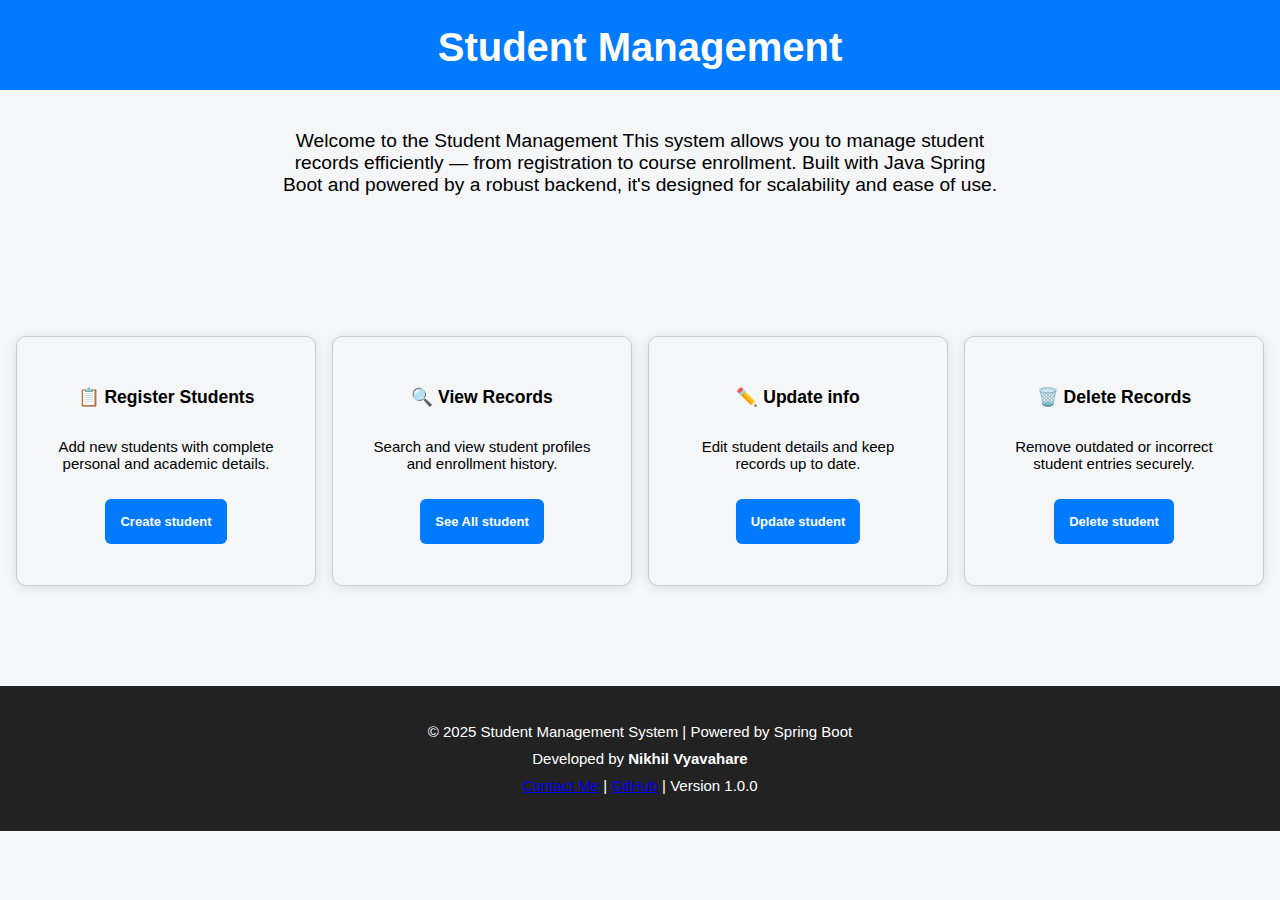
<file: docs/index.html>
<!DOCTYPE html>
<html lang="en">
<head>
    <meta charset="UTF-8">
    <meta name="viewport" content="width=device-width, initial-scale=1.0">
    <link rel="stylesheet" href="style.css">
    <title>Student Management</title>
</head>
<body>
    <header>Student Management</header>
    <section class="inro">
         <p>Welcome to the Student Management  This system allows you to manage student records efficiently — from registration to course enrollment. Built with Java Spring Boot and powered by a robust backend, it's designed for scalability and ease of use.</p>
    </section>
    <section class="feature">
        <div class="card">
            <h3>📋 Register Students</h3>
            <p>Add new students with complete personal and academic details.</p>
            <a href="form.html">Create student</a>
        </div>
        <div class="card">
            <h3>🔍 View Records</h3>
            <p>Search and view student profiles and enrollment history.</p>
            <a href="view-student.html">See All student</a>
        </div>
        <div class="card">
            <h3>✏️ Update info</h3>
            <p>Edit student details and keep records up to date.</p>
            <a href="update-student.html">Update student</a>
        </div>
        <div class="card">
            <h3>🗑️ Delete Records</h3>
            <p>Remove outdated or incorrect student entries securely.</p>
            <a href="delete-student.html">Delete student</a>
        </div>
    </section>
    <footer class="footer">
       <div class="footer-container">
        <p>© 2025 Student Management System | Powered by Spring Boot</p>
        <p>Developed by <strong>Nikhil Vyavahare</strong></p>
        <p>
            <a href="mailto:nikhilvyavahare2@gmail.com">Contact Me</a> | 
            <a href="https://github.com/Nikhil-Vyavahare" target="_blank">GitHub</a> | 
            <span>Version 1.0.0</span>
        </p>
    </div>
    </footer>

</body>
</html>
</file>
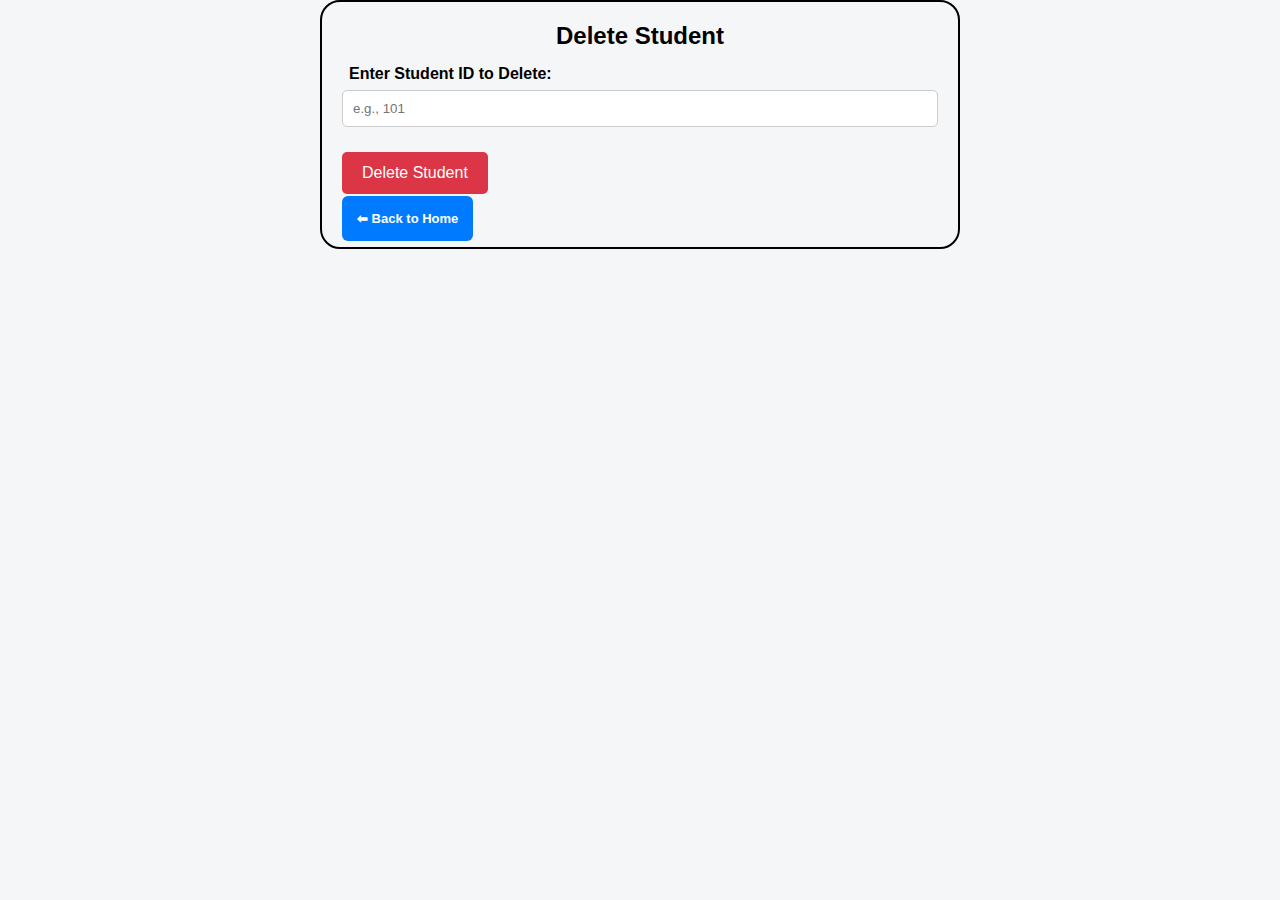
<file: docs/delete-student.html>
<!DOCTYPE html>
<html lang="en">
<head>
  <meta charset="UTF-8">
  <meta name="viewport" content="width=device-width, initial-scale=1.0">
  <link rel="stylesheet" href="style.css">
  <title>Delete Student</title>
<body>

<div class="container">
  <h2>Delete Student</h2>

  <label for="studentId">Enter Student ID to Delete:</label>
  <input type="number" id="studentId" placeholder="e.g., 101">

  <button class="delete-button" onclick="deleteStudent()">Delete Student</button>

  <div class="message" id="message"></div>

  <a href="index.html" class="back-btn">⬅ Back to Home</a>
</div>
<script>
  async function deleteStudent() {
    const studentId = document.getElementById("studentId").value;
    const messageDiv = document.getElementById("message");

    if (!studentId) {
      messageDiv.textContent = "Please enter a student ID.";
      messageDiv.style.color = "red";
      return;
    }

    const confirmDelete = confirm(`Are you sure you want to delete student with ID ${studentId}?`);
    if (!confirmDelete) return;

    try {
      const response = await fetch(`http://localhost:8080/students/${studentId}`, {
        method: "DELETE"
      });

      if (response.ok) {
        messageDiv.textContent = `Student with ID ${studentId} deleted successfully.`;
        messageDiv.style.color = "green";
        document.getElementById("studentId").value = "";
      } else {
        const error = await response.text();
        messageDiv.textContent = `Failed to delete student: ${error}`;
        messageDiv.style.color = "red";
      }
    } catch (err) {
      console.error(err);
      messageDiv.textContent = "Error occurred while deleting student.";
      messageDiv.style.color = "red";
    }
  }
</script>
</body>
</html>
</file>
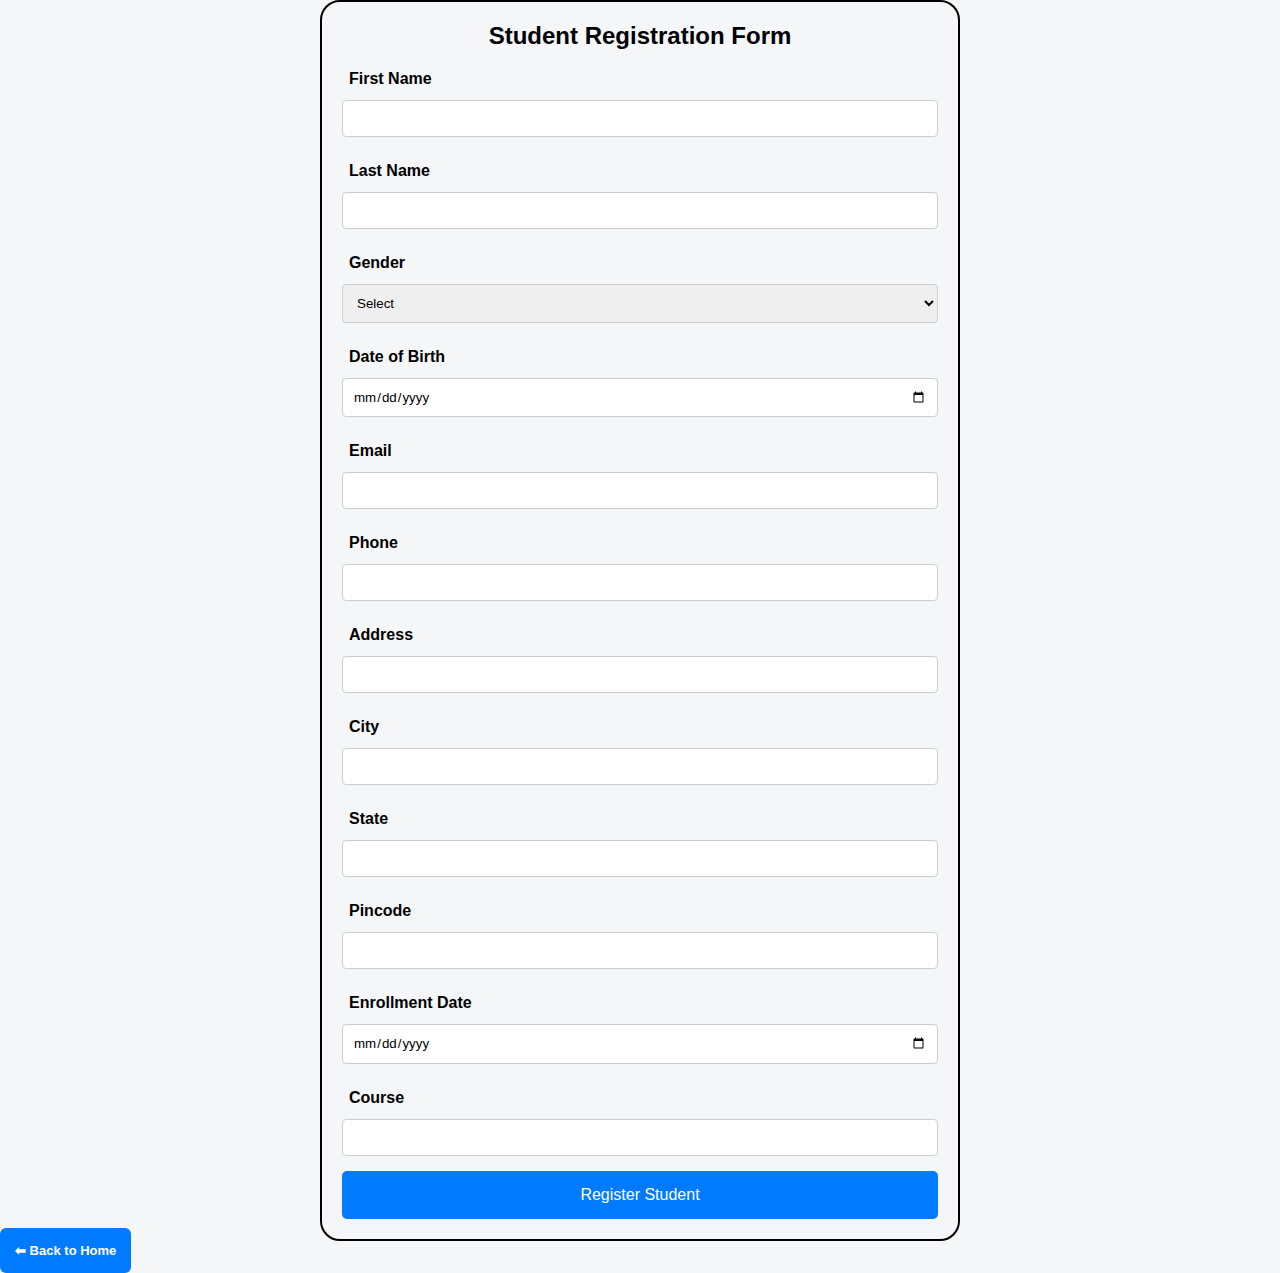
<file: docs/form.html>
<!DOCTYPE html>
<html lang="en">
<head>
    <meta charset="UTF-8">
    <meta name="viewport" content="width=device-width, initial-scale=1.0">
    <link rel="stylesheet" href="style.css">
    <title>Student Registration Form</title>
</head>
<body>
    <div class="container">
    <h2>Student Registration Form</h2>
    <form id="studentForm">
        <label for="firstName">First Name</label>
        <input type="text" id="firstName" name="firstName" required>

        <label for="lastName">Last Name</label>
        <input type="text" id="lastName" name="lastName" required>

        <label for="gender">Gender</label>
        <select id="gender" name="gender" required>
            <option value="">Select</option>
            <option value="Male">Male</option>
            <option value="Female">Female</option>
            <option value="Other">Other</option>
        </select>

        <label for="dateOfBirth">Date of Birth</label>
        <input type="date" id="dateOfBirth" name="dateOfBirth" required>

        <label for="email">Email</label>
        <input type="email" id="email" name="email" required>

        <label for="phone">Phone</label>
        <input type="text" id="phone" name="phone" required>

        <label for="address">Address</label>
        <input type="text" id="address" name="address" required>

        <label for="city">City</label>
        <input type="text" id="city" name="city" required>

        <label for="state">State</label>
        <input type="text" id="state" name="state" required>

        <label for="pincode">Pincode</label>
        <input type="text" id="pincode" name="pincode" required>

        <label for="enrollmentDate">Enrollment Date</label>
        <input type="date" id="enrollmentDate" name="enrollmentDate" required>

        <label for="course">Course</label>
        <input type="text" id="course" name="course" required>

        <button id="btnRegister" type="submit">Register Student</button>
    </form>
</div>
<a href="index.html" class="back-btn">⬅ Back to Home</a>
<script>
document.addEventListener("DOMContentLoaded", function () {
    const form = document.getElementById("studentForm");

    form.addEventListener("submit", async function (e) {
        e.preventDefault();

        const formData = {
            firstName: document.getElementById("firstName").value,
            lastName: document.getElementById("lastName").value,
            gender: document.getElementById("gender").value,
            dateOfBirth: document.getElementById("dateOfBirth").value,
            email: document.getElementById("email").value,
            phone: document.getElementById("phone").value,
            address: document.getElementById("address").value,
            city: document.getElementById("city").value,
            state: document.getElementById("state").value,
            pincode: document.getElementById("pincode").value,
            enrollmentDate: document.getElementById("enrollmentDate").value,
            course: document.getElementById("course").value
        };

        try {
            const response = await fetch("http://localhost:8080/students", {
                method: "POST",
                headers: {
                    "Content-Type": "application/json"
                },
                body: JSON.stringify(formData)
            });


            if (response.ok) {
                alert("Student registered successfully!");
                form.reset();
            } else {
                const error = await response.json();
                alert("Error: " + (error.message || "Something went wrong"));
            }
        } catch (error) {
            console.error("Error:", error);
            alert("An error occurred while registering the student.");
        }
    });
});
</script>
</body>
</html>
</file>
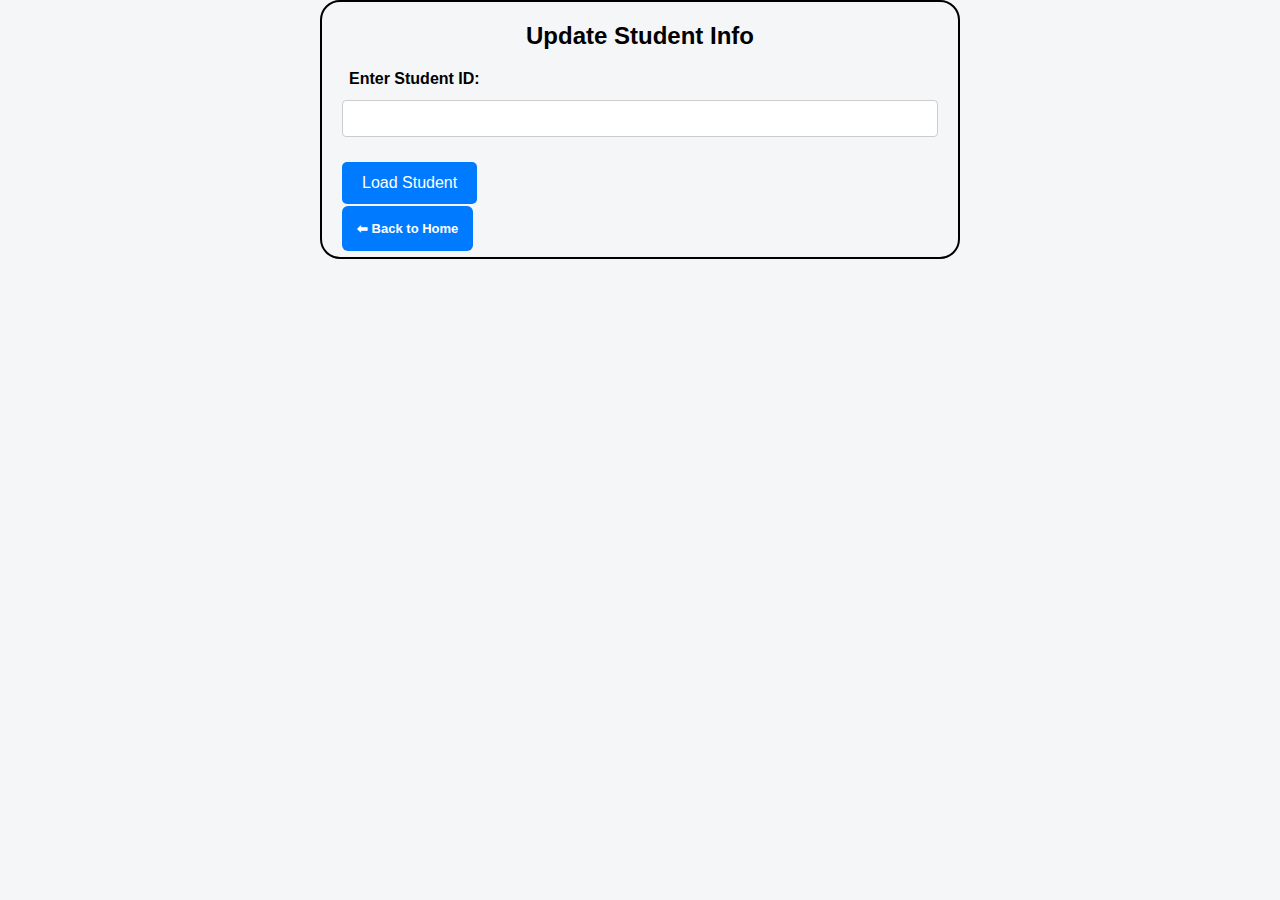
<file: docs/update-student.html>
<!DOCTYPE html>
<html lang="en">
<head>
  <meta charset="UTF-8">
  <meta name="viewport" content="width=device-width, initial-scale=1.0">
  <link rel="stylesheet" href="style.css">
  <title>Update Student</title>
</head>
<body>
<div class="container">
  <h2>Update Student Info</h2>

  <form id="updateForm">
    <label for="studentId">Enter Student ID:</label>
    <input type="number" id="studentId" required>

    <button type="button" onclick="loadStudent()">Load Student</button>

    <div id="formFields" style="display:none;">
      <label>First Name:</label>
      <input type="text" id="firstName">

      <label>Last Name:</label>
      <input type="text" id="lastName">

      <label>Gender:</label>
      <select id="gender">
        <option value="Male">Male</option>
        <option value="Female">Female</option>
      </select>

      <label>Date of Birth:</label>
      <input type="date" id="dob">

      <label>Email:</label>
      <input type="email" id="email">

      <label>Phone:</label>
      <input type="text" id="phone">

      <label>Address:</label>
      <input type="text" id="address">

      <label>City:</label>
      <input type="text" id="city">

      <label>State:</label>
      <input type="text" id="state">

      <label>Pincode:</label>
      <input type="text" id="pincode">

      <label>Enrollment Date:</label>
      <input type="date" id="enrollmentDate">

      <label>Course:</label>
      <input type="text" id="course">

      <button type="submit">Update Student</button>
    </div>
  </form>

  <div class="message" id="message"></div>
  <a href="index.html" class="back-btn">⬅ Back to Home</a>
</div>
<script>
const apiBase = "http://localhost:8080/students";

async function loadStudent() {
  const id = document.getElementById("studentId").value;
  const messageDiv = document.getElementById("message");

  if (!id) {
    messageDiv.textContent = "Please enter a student ID.";
    messageDiv.style.color = "red";
    return;
  }

  try {
    const response = await fetch(`${apiBase}/${id}`);
    if (response.ok) {
      const data = await response.json();
      document.getElementById("firstName").value = data.firstName;
      document.getElementById("lastName").value = data.lastName;
      document.getElementById("gender").value = data.gender;
      document.getElementById("dob").value = data.dateOfBirth;
      document.getElementById("email").value = data.email;
      document.getElementById("phone").value = data.phone;
      document.getElementById("address").value = data.address;
      document.getElementById("city").value = data.city;
      document.getElementById("state").value = data.state;
      document.getElementById("pincode").value = data.pincode;
      document.getElementById("enrollmentDate").value = data.enrollmentDate;
      document.getElementById("course").value = data.course;

      document.getElementById("formFields").style.display = "block";
      messageDiv.textContent = "";
    } else {
      messageDiv.textContent = "Student not found.";
      messageDiv.style.color = "red";
      document.getElementById("formFields").style.display = "none";
    }
  } catch (error) {
    console.error("Error:", error);
    messageDiv.textContent = "Failed to load student data.";
    messageDiv.style.color = "red";
  }
}

// Handle update form submission
document.getElementById("updateForm").addEventListener("submit", async function (e) {
  e.preventDefault();

  const id = document.getElementById("studentId").value;
  const updatedData = {
    firstName: document.getElementById("firstName").value,
    lastName: document.getElementById("lastName").value,
    gender: document.getElementById("gender").value,
    dateOfBirth: document.getElementById("dob").value,
    email: document.getElementById("email").value,
    phone: document.getElementById("phone").value,
    address: document.getElementById("address").value,
    city: document.getElementById("city").value,
    state: document.getElementById("state").value,
    pincode: document.getElementById("pincode").value,
    enrollmentDate: document.getElementById("enrollmentDate").value,
    course: document.getElementById("course").value
  };

  try {
    const response = await fetch(`${apiBase}/${id}`, {
      method: "PUT",
      headers: {
        "Content-Type": "application/json"
      },
      body: JSON.stringify(updatedData)
    });

    const messageDiv = document.getElementById("message");
    if (response.ok) {
      messageDiv.textContent = "Student updated successfully!";
      messageDiv.style.color = "green";
    } else {
      const error = await response.text();
      messageDiv.textContent = "Update failed: " + error;
      messageDiv.style.color = "red";
    }
  } catch (error) {
    console.error("Error:", error);
    document.getElementById("message").textContent = "An error occurred.";
    document.getElementById("message").style.color = "red";
  }
});
</script>

</body>
</html>
</file>
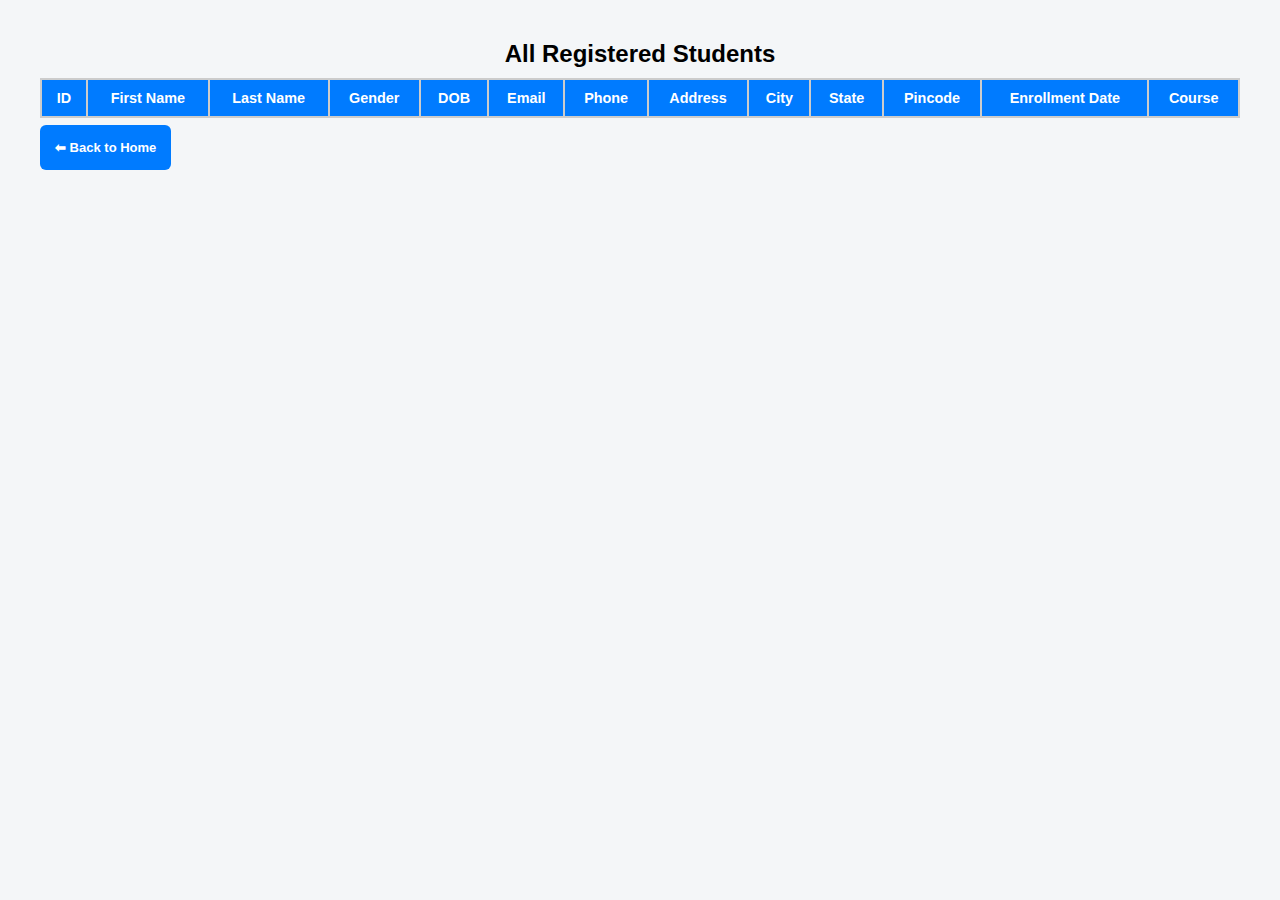
<file: docs/view-student.html>
<!DOCTYPE html>
<html lang="en">
<head>
  <meta charset="UTF-8">
  <meta name="viewport" content="width=device-width, initial-scale=1.0">
  <link rel="stylesheet" href="style.css">
  <title>View All Students</title>
  <link rel="stylesheet" href="style.css">
</head>
<body>

<div class="container-register">
  <h2>All Registered Students</h2>
  <table id="studentsTable">
    <thead>
      <tr>
        <th>ID</th>
        <th>First Name</th>
        <th>Last Name</th>
        <th>Gender</th>
        <th>DOB</th>
        <th>Email</th>
        <th>Phone</th>
        <th>Address</th>
        <th>City</th>
        <th>State</th>
        <th>Pincode</th>
        <th>Enrollment Date</th>
        <th>Course</th>
      </tr>
    </thead>
    <tbody id="tbody">
     
    </tbody>
  </table>

  <a href="index.html" class="back-btn">⬅ Back to Home</a>
</div>

<script>
  async function loadStudents() {
    const url = "http://localhost:8080/students/read";

    try {
      const response = await fetch(url);
      if (!response.ok) throw new Error(`HTTP error! Status: ${response.status}`);

      const students = await response.json();
      const tableBody = document.getElementById("tbody");
      tableBody.innerHTML = '';

      students.forEach(student => {
        const row = document.createElement("tr");
        row.innerHTML = `
          <td>${student.studentId}</td>
          <td>${student.firstName}</td>
          <td>${student.lastName}</td>
          <td>${student.gender}</td>
          <td>${formatDate(student.dateOfBirth)}</td>
          <td>${student.email}</td>
          <td>${student.phone}</td>
          <td>${student.address}</td>
          <td>${student.city}</td>
          <td>${student.state}</td>
          <td>${student.pincode}</td>
          <td>${student.enrollmentDate}</td>
          <td>${student.course}</td>
        `;
        tableBody.appendChild(row);
      });

    } catch (error) {
      console.error("Failed to fetch students:", error);
    }
  }
function formatDate(dateString) {
  if (!dateString) return '';
  const date = new Date(dateString);
  return date.toISOString().split('T')[0]; // returns YYYY-MM-DD
}

window.onload = loadStudents;
</script>
</body>
</html>
</file>
<file: docs/style.css>
* {
    padding: 0;
    margin: 0;
    box-sizing: border-box;
    font-family: Arial, sans-serif;
}
html,body {
    width: 100%;
    height: 100%;
    background-color: #f4f6f8;

}
/*landing page*/
header{
    background: #007bff ;
    padding: 25px;
    text-align: center;
    color: white;
    font-size: 40px ;
    height: 10%;
    font-weight: 700;

}
.inro{
    text-align: center;
    padding: 40px;
}
.inro p{
    max-width: 720px;
    font-size: 1.2rem;
    margin: auto;
}
.feature{
    width: 100%;
    height: 50%;
    align-items: center;
    display: flex;
    justify-content: space-evenly;
}
.card{
    border: 1px solid #ccc;
    border-radius:  10px;
    font-size: 15px;
    width: 300px;
    height: 250px;
    box-shadow: 0 2px 12px rgba(0, 0, 0, 0.1);
    border: 1px solid #ccc;
    text-align: center;
    padding: 30px;
}

.card h3{
    padding: 20px;
}
.card p{
    margin: 10px  auto 40px auto;
    
}
.card a{
    width: 100%;
    padding: 15px;
    margin-top: 10px;
    font-size: 13px;
    color: white;
    font-weight: 600;
    background-color: #007bff;
    border: none;
    text-decoration: none;
    border-radius: 6px;
}
.card a:hover{
    background-color: #0056b3;
}
.footer{
    background-color: #222;
    text-align: center;
    color: white;
    font-size: 15px;
    padding: 30px;
    width: 100%;
    padding: 32px;
    
}
.footer-container p {
    padding: 5px;
}
.back-btn:hover{
    background-color: #0056b3;
}
/*Registration Form*/
.container{
    width: 50vw;
    border: 2px solid black ;
    margin: auto;
    padding: 20px;
    border-radius: 20px;
}
h2 {
    text-align: center;
    margin-bottom: 10px ;
}
label{
    display: block;
    margin: 2px;
    padding: 5px;
    font-weight: 600;
}
input,select{
    width: 100%;
    padding: 10px;
    margin-bottom: 5px;
    border-radius: 5px;
    border:  1px solid #ccc;
}
#btnRegister{
    width: 100%;
    padding: 15px;
    margin-top: 10px;
    font-size: 16px;
    color: white;
    font-weight: 400;
    background-color: #007bff;
    border: none;

}
#btnRegister:hover{
    background-color: #0056b3;
}

/* view students */
.container-register{
    width: 100%;
    padding: 40px;
}
table{
    width: 100%;
    font-size: 0.9rem;
    border-collapse: collapse;
    padding: 10px;
    margin-bottom: 20px;
}
th,td{
    border: 2px solid #ccc;
    padding: 10px;
    
}
th{
    color: white;
    background-color: #007bff;
}
.back-btn,.container-register a{
    padding: 15px;
    margin-top: 2vh;
    font-size: 13px;
    color: white;
    font-weight: 600;
    background-color: #007bff;
    border: none;
    text-decoration: none;
    border-radius: 6px;
}

/* update-student */

    form label {
      display: block;
      margin-top: 15px;
      font-weight: bold;
    }

    form input, form select {
      width: 100%;
      padding: 10px;
      margin-top: 5px;
      border: 1px solid #ccc;
      border-radius: 4px;
    }

    button {
      margin-top: 20px;
      padding: 12px 20px;
      background-color: #007bff;
      color: white;
      border: none;
      border-radius: 5px;
      font-size: 1rem;
      cursor: pointer;
    }

    button:hover {
      background-color: #0056b3;
    }

    .message {
      margin-top: 15px;
      font-weight: bold;
      color: green;
      text-align: center;
    }
/* delete student */

.delete-button {
      background-color: #dc3545;
      color: white;
      padding: 12px 20px;
      border: none;
      border-radius: 5px;
      cursor: pointer;
      font-size: 1rem;
    }

    .delete-button:hover {
      background-color: #c82333;
    }

    .error {
      color: red;
    }































/* 


    table {
        width: 100%;
        border-collapse: collapse;
        font-size: 0.9rem;
    }

    th, td {
        padding: 10px;
        text-align: left;
        border-bottom: 1px solid #ddd;
        vertical-align: top;
    }

    th {
        background-color: #007bff;
        color: white;
    }

    tr:hover {
        background-color: #f9f9f9;
    }

    .back-btn {
        display: inline-block;
        margin-top: 20px;
        background-color: #007bff;
        color: white;
        padding: 10px 20px;
        border: none;
        text-decoration: none;
        border-radius: 4px;
    }

    .back-btn:hover {
        background-color: #0056b3;
    } */
</file>
